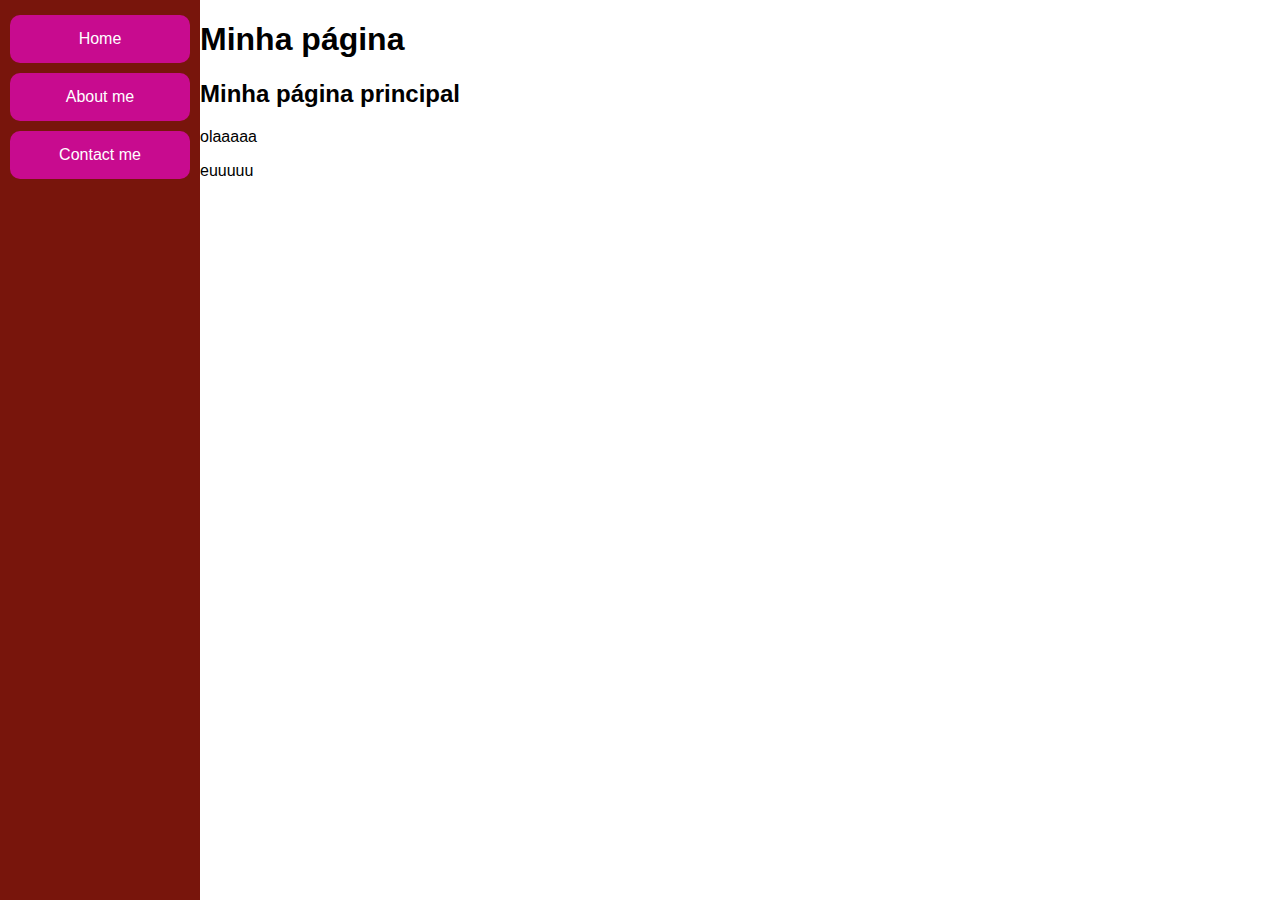
<file: index.html>
<!DOCTYPE html>
<html lang="en">
<head>
    <meta charset="UTF-8">
    <meta name="viewport" content="width=device-width, initial-scale=1.0">
    <title>Home</title>
    <link rel="stylesheet" href="styles.css">
</head>
<body>
    <div class = "sidebar">
        <a href = "index.html">Home</a>
        <a href = "about.html">About me</a>
        <a href = "contact.html">Contact me</a>       
    </div>
    <div class = "content">
        <h1>Minha página</h1>
        <h2>Minha página principal</h2> 
        <p>olaaaaa</p> 
        <p>euuuuu</p>    
    </div>
</body>
</html>
</file>
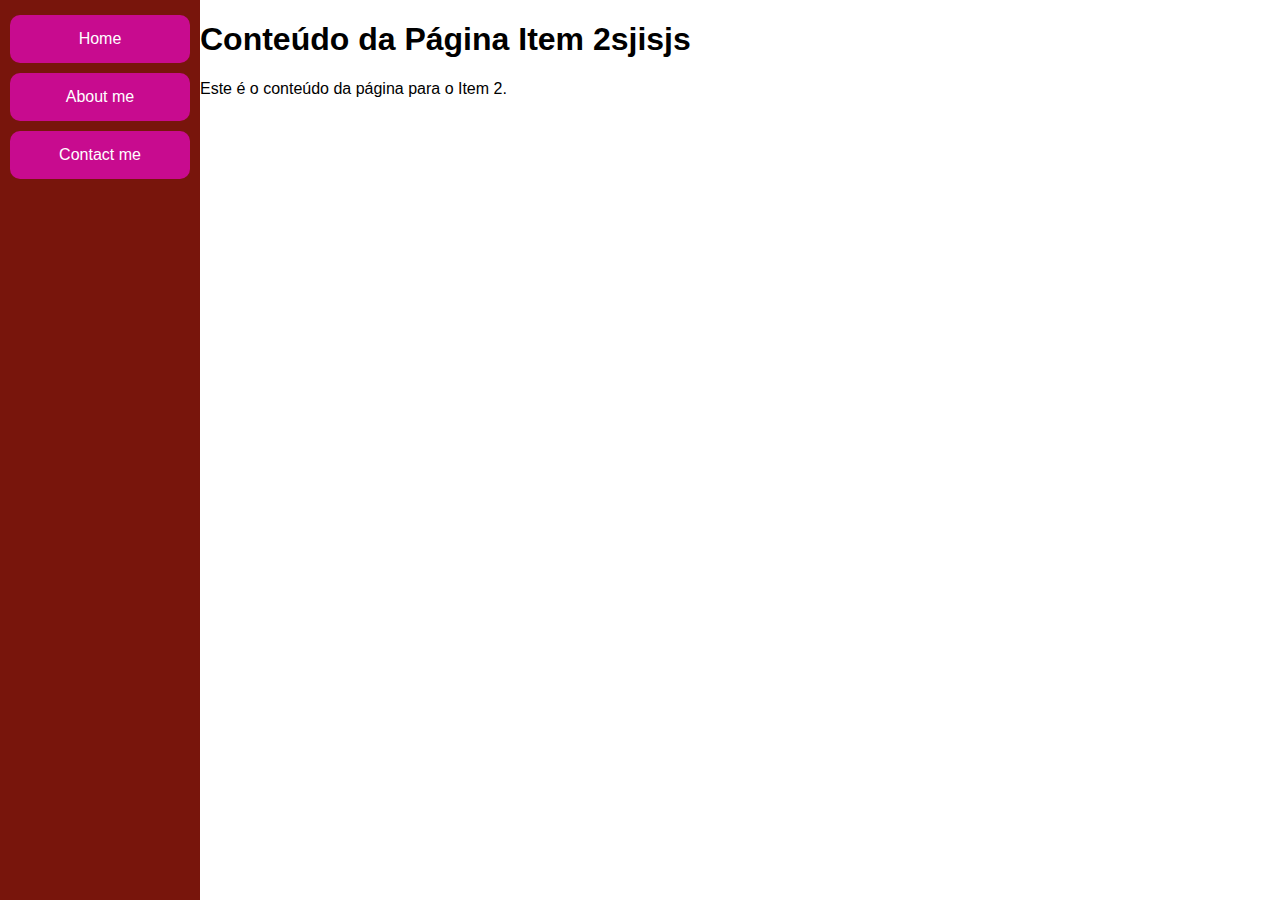
<file: about.html>
<!DOCTYPE html>
<html lang="en">
<head>
    <meta charset="UTF-8">
    <meta name="viewport" content="width=device-width, initial-scale=1.0">
    <title>About me</title>
    <link rel="stylesheet" href="styles.css">
</head>
<body>
    <div class="sidebar">
        <a href="index.html">Home</a>
        <a href="about.html">About me</a>
        <a href="contact.html">Contact me</a>
    </div>
    <div class="content">
        <h1>Conteúdo da Página Item 2</h1>
        <p>Este é o conteúdo da página para o Item 2.</p>
    </div>
    <h1>sjisjs</h1>
</body>
</html>
</file>
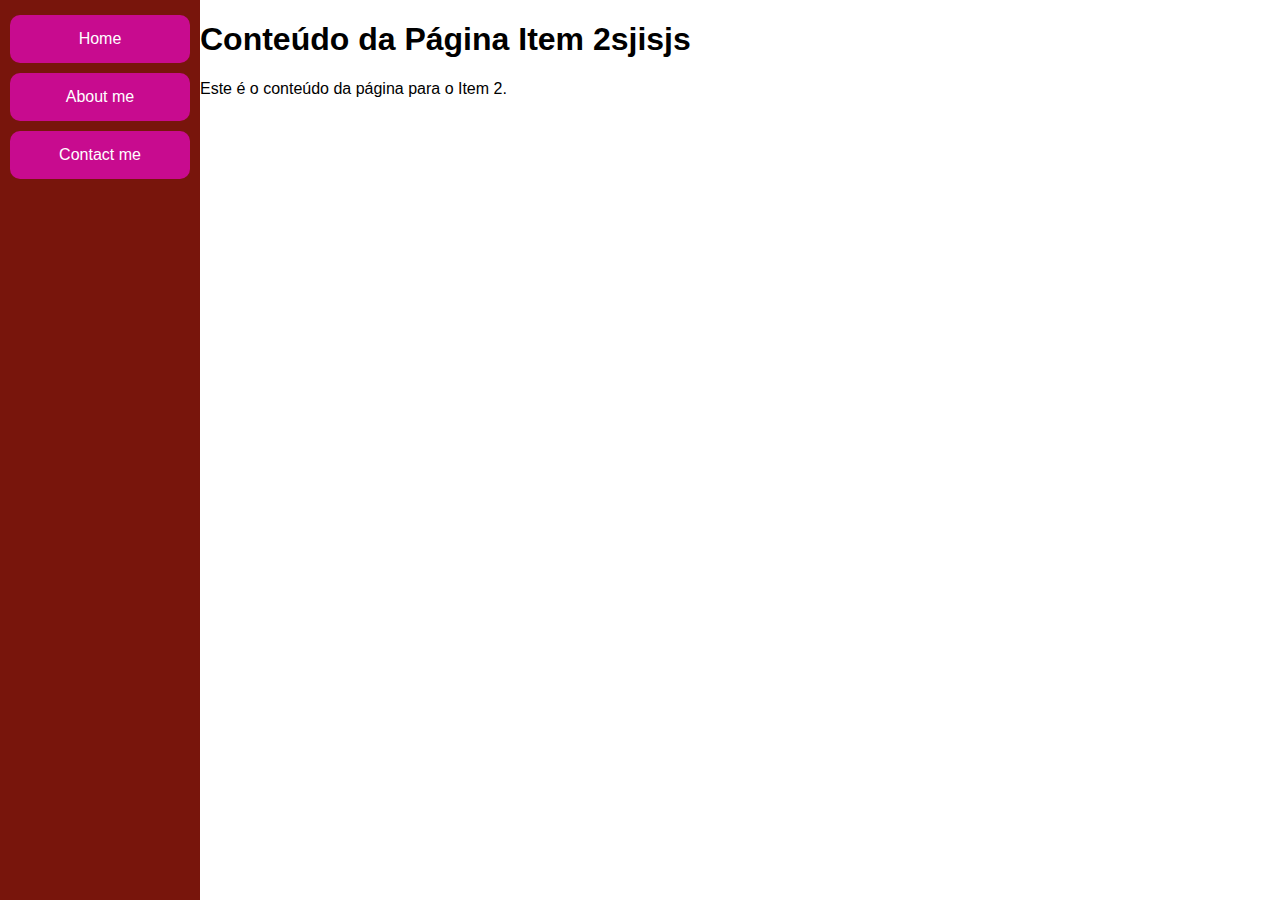
<file: contact.html>
<!DOCTYPE html>
<html lang="en">
<head>
    <meta charset="UTF-8">
    <meta name="viewport" content="width=device-width, initial-scale=1.0">
    <title>Contact me</title>
    <link rel="stylesheet" href="styles.css">
</head>
<body>
    <div class="sidebar">
        <a href="index.html">Home</a>
        <a href="about.html">About me</a>
        <a href="contact.html">Contact me</a>
    </div>
    <div class="content">
        <h1>Conteúdo da Página Item 2</h1>
        <p>Este é o conteúdo da página para o Item 2.</p>
    </div>
    <h1>sjisjs</h1>
</body>
</html>
</file>
<file: styles.css>
body {
    font-family: Helvetica, sans-serif;
    margin: 0;
    padding: 0;
    display: flex;
}


.sidebar {
            width: 200px;
            height: 100vh;
            background-color: rgb(120, 21, 12);
            display: flex;
            flex-direction: column;
            padding: 10px;
            box-sizing: border-box;
}

.sidebar a {
            color: white;
            padding: 15px;
            text-decoration: none;
            text-align: center;
            margin: 5px 0;
            background-color: #c80b8f;
            border-radius: 10px;
            transition: background-color 0.3s;
}

.side a hover {
            background-color: green;
}

.content {
    color: rgb(0, 0, 0);
}

.content {
    color: rgb(0, 0, 0);
}
</file>
